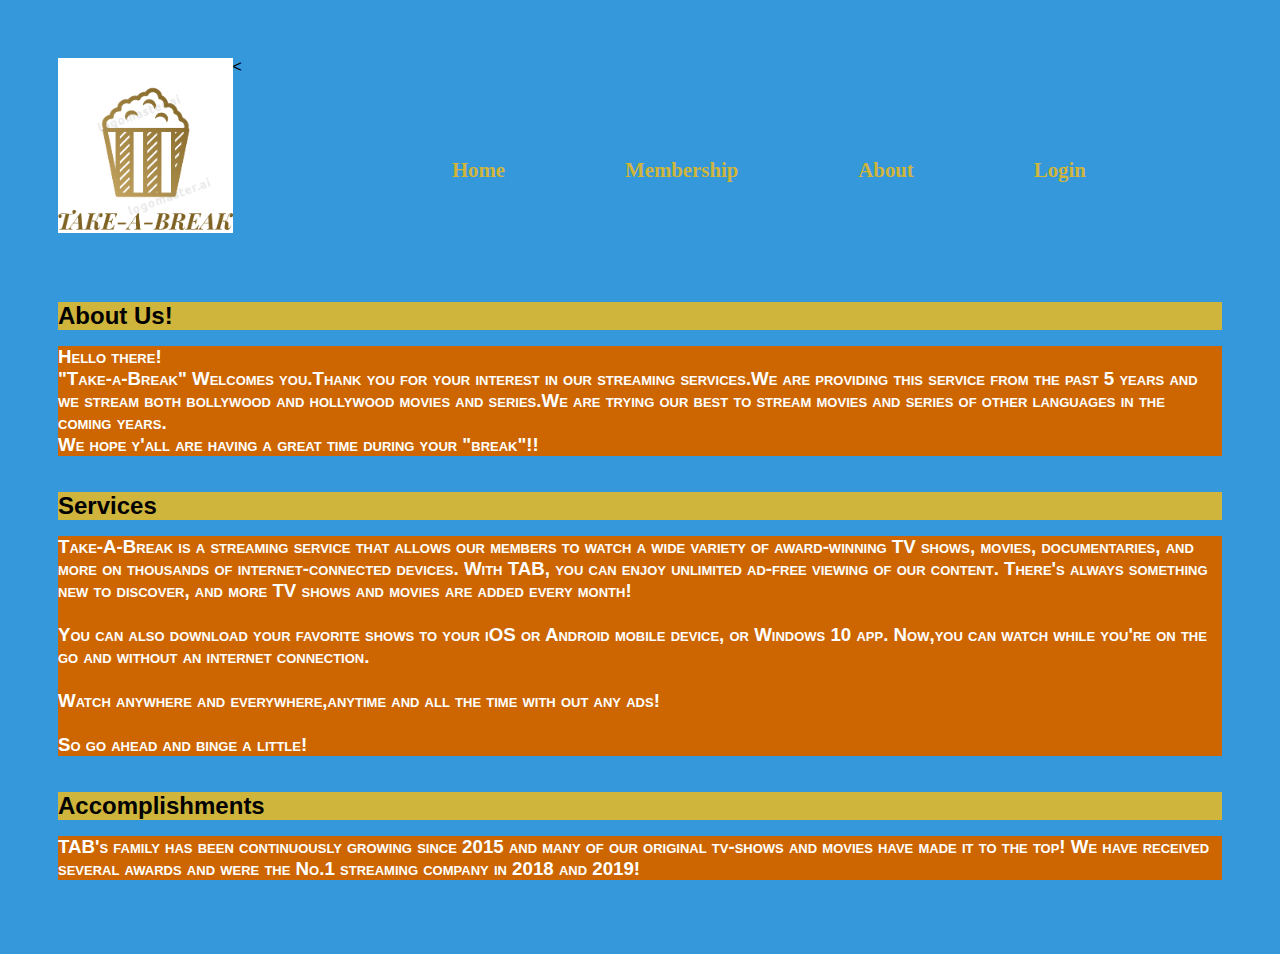
<file: html/about.html>
<!DOCTYPE html>
<html>
<head>
    <title>About TAB</title>
    <link rel="stylesheet" href="../css\TAB.css">
    <link rel="shortcut icon" type="image/png" href="../images\logo-icon.png">
</head>
<body>
    <nav class="total">
        <img src="../images\logo.png"alt="logo"/>
        <<nav class="top">
            <a href="../index.html">Home</a>
            <a href="membership.html">Membership</a>
            <a href="">About</a>
            <a href="signin.html">Login</a>
        </nav>


    </nav>
    <div>
    <h2>About Us!</h2>
    <p>
        <h3>
        Hello there!<br>"Take-a-Break" Welcomes you.Thank you for your interest in our streaming services.We are providing this service from the past 5 years and we stream both bollywood and hollywood movies and series.We are trying our best to stream movies and series of other languages in the coming years.<br>We hope y'all are having a great time during your "break"!!</h3>
    </p>    
    </div>
    <div>
        <h2>Services</h2>
        <p>
            <h3>
            Take-A-Break is a streaming service that allows our members to watch a wide variety of award-winning TV shows, movies, documentaries, and more on thousands of internet-connected devices. With TAB, you can enjoy unlimited ad-free viewing of our content. There's always something new to discover, and more TV shows and movies are added every month!<br><br>

            You can also download your favorite shows to your iOS or Android mobile device, or Windows 10 app. Now,you can watch while you're on the go and without an internet connection. <br><br>

            Watch anywhere and everywhere,anytime and all the time with out any ads!<br><br>

            So go ahead and binge a little!
            </h3>
        </p>
    </div>  
    <div>
        <h2>Accomplishments</h2>
        <p>
            <h3>
                TAB's family has been continuously growing since 2015 and many of our original tv-shows and movies have made it to the top! We have received several awards and were the No.1 streaming company in 2018 and 2019!
            </h3>
        </p>
    </div>



</body>
</html>
</file>
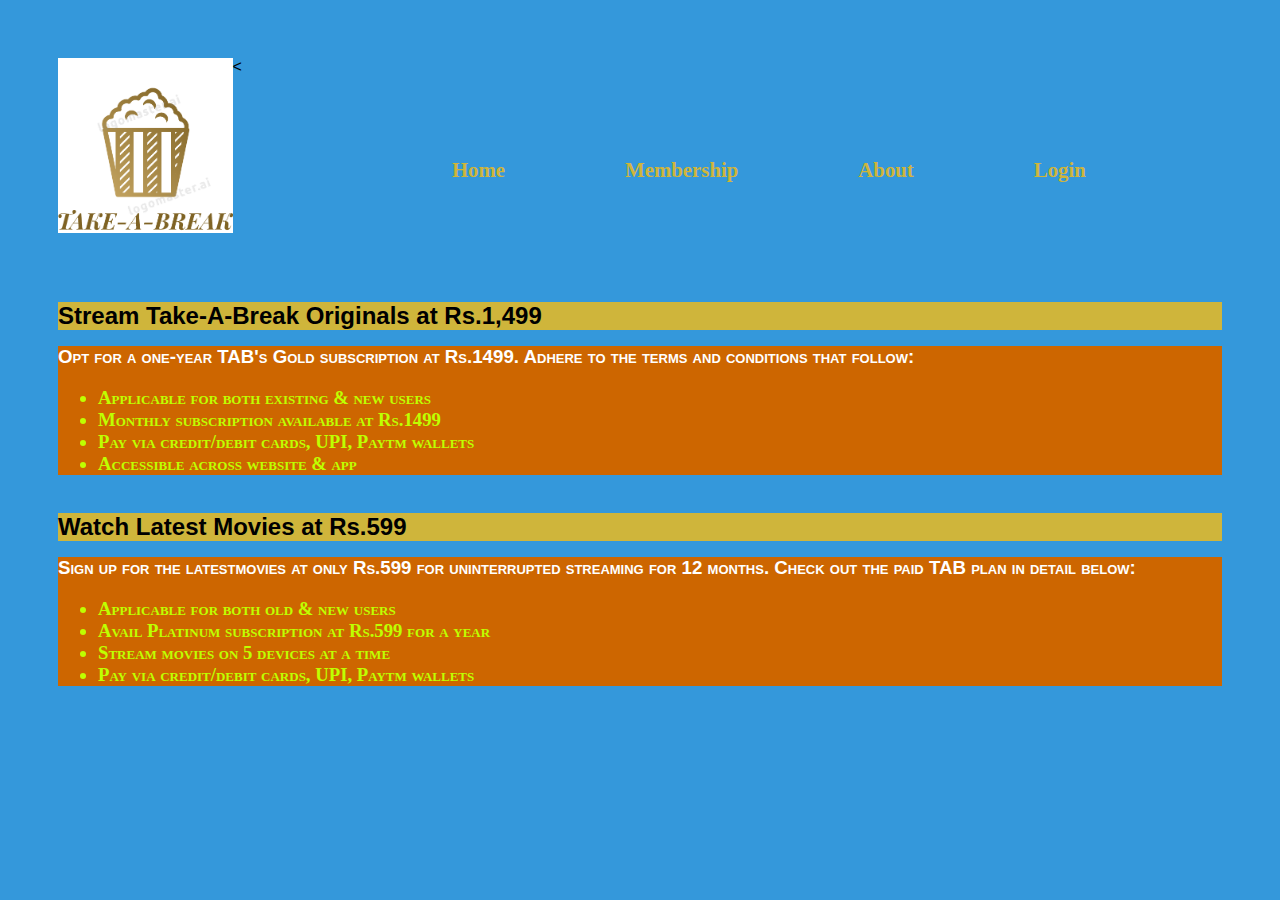
<file: html/membership.html>
<!DOCTYPE html>
<html>
<head>
	<title>Membership</title>
    <link rel="stylesheet" href="../css\TAB.css">
    <link rel="shortcut icon" type="image/png" href="../images\logo-icon.png">
</head>
<body>
	<nav class="total">
        <img src="../images\logo.png"alt="logo"/>
        <<nav class="top">
            <a href="../index.html">Home</a>
            <a href="">Membership</a>
            <a href="about.html">About</a>
            <a href="signin.html">Login</a>
        </nav>


    </nav>
    <div>
    <h2>Stream Take-A-Break Originals at Rs.1,499</h2>
    <p>
    	<h3>Opt for a one-year TAB's Gold subscription at Rs.1499. Adhere to the terms and conditions that follow:
    		<ul>
    			<li>Applicable for both existing & new users</li>
    			<li>Monthly subscription available at Rs.1499</li>
    			<li>Pay via credit/debit cards, UPI, Paytm wallets</li>
    			<li>Accessible across website & app</li>
    		</ul>
    	</h3>
    </p>
    </div>
    <div>
    	<h2>Watch Latest Movies at Rs.599</h2>
    <p>
    	<h3>Sign up for the latestmovies at only Rs.599 for uninterrupted streaming for 12 months. Check out the paid TAB plan in detail below:
    		<ul>
    			<li>Applicable for both old & new users </li>
    			<li>Avail Platinum subscription at Rs.599 for a year </li>
    			<li>Stream movies on 5 devices at a time</li>
    			<li>Pay via credit/debit cards, UPI, Paytm wallets</li>
    		</ul>
    	</h3>
    </p>
</div>




</body>
</html>
</file>
